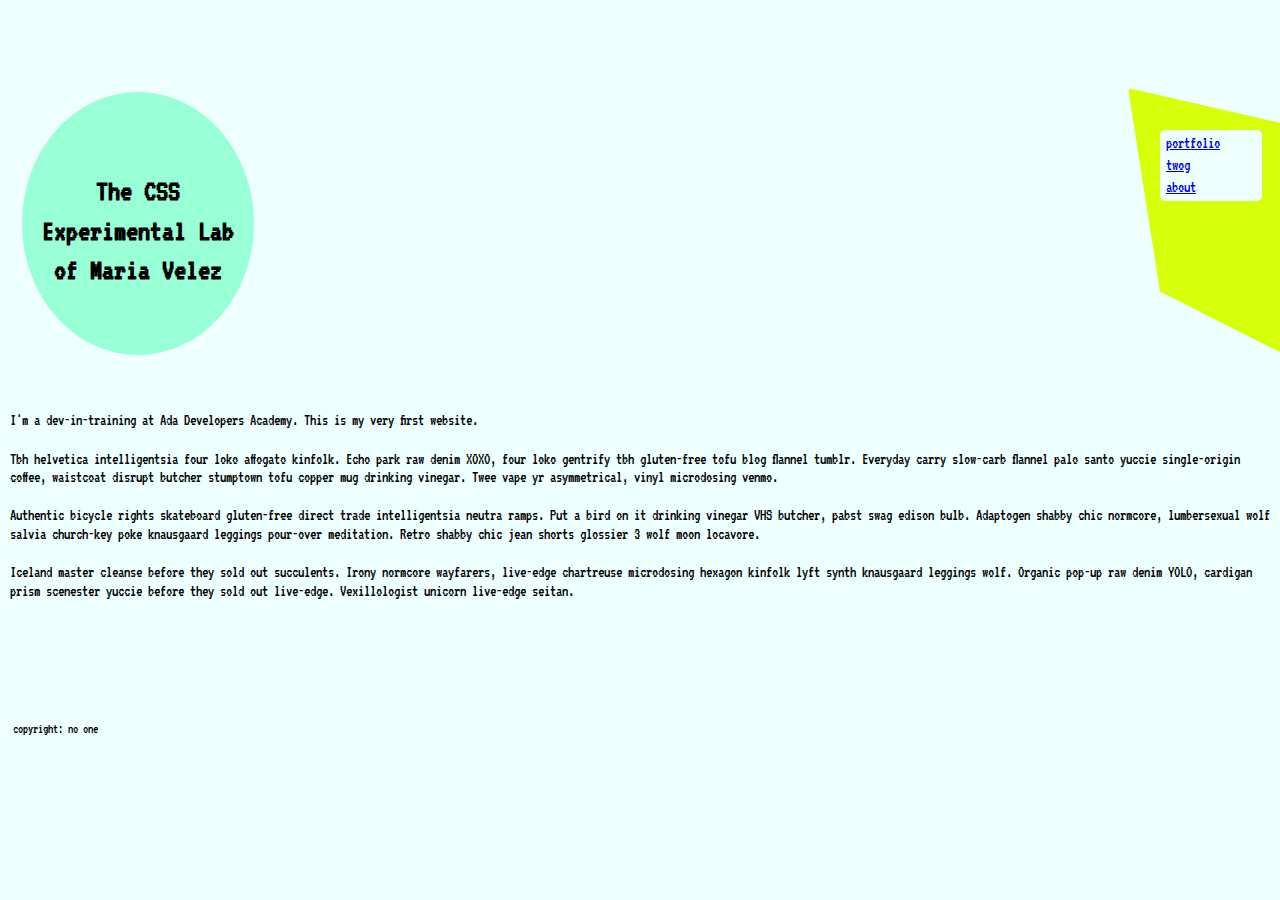
<file: index.html>
<!DOCTYPE html>
<html>
<head>
  <meta charset="utf-8">
  <link href="https://fonts.googleapis.com/css?family=VT323" rel="stylesheet">
  <title>Maria Velez | Lab</title>
  <link href="styles/normalize.css" rel="stylesheet">
  <link href="styles/main_style.css" rel="stylesheet">
</head>
<body>


  <section id="page">
    <header></header>
    <nav>
      <ul>
        <li><a href="pages/portfolio.html">portfolio</a></li>
        <li><a href="pages/twog.html">twog</a></li>
        <li><a href="pages/about.html">about</a></li>
      </ul>
    </nav>
    <intro>
      <h1>The CSS Experimental Lab of Maria Velez</h1>
    </intro>
    <section>
      <p>
        I'm a dev-in-training at Ada Developers Academy. This is my very first website.
      </p>
      <p>
        Tbh helvetica intelligentsia four loko affogato kinfolk. Echo park raw denim XOXO, four loko gentrify tbh gluten-free tofu blog flannel tumblr. Everyday carry slow-carb flannel palo santo yuccie single-origin coffee, waistcoat disrupt butcher stumptown tofu copper mug drinking vinegar. Twee vape yr asymmetrical, vinyl microdosing venmo.
      </p>
      <p>
        Authentic bicycle rights skateboard gluten-free direct trade intelligentsia neutra ramps. Put a bird on it drinking vinegar VHS butcher, pabst swag edison bulb. Adaptogen shabby chic normcore, lumbersexual wolf salvia church-key poke knausgaard leggings pour-over meditation. Retro shabby chic jean shorts glossier 3 wolf moon locavore.
      </p>
      <p>
        Iceland master cleanse before they sold out succulents. Irony normcore wayfarers, live-edge chartreuse microdosing hexagon kinfolk lyft synth knausgaard leggings wolf. Organic pop-up raw denim YOLO, cardigan prism scenester yuccie before they sold out live-edge. Vexillologist unicorn live-edge seitan.
      </p>
    </section>
    <footer>copyright: no one</footer>
  </section>
</body>

</html>
</file>
<file: styles/main_style.css>
* {
  border-radius: 5px;
  padding: 2px;
  background-color: #eeffff;
  font-family: 'VT323', monospace;

}

h1 {
    font-size: 1.9rem;
    padding: 1rem 1rem 0.75rem 4rem;
    background: #98ffd7;
    border-radius: 50%;
    text-align: center;
    padding: 5rem 1.0rem 4rem;
    line-height: 1.3;
    max-width: 200px;
}

h2, h3 {
  font-family: 'VT323', monospace;
}

#page {
  display: grid;
  width: 100%;
  height: 750px;
  grid-template-areas: "head head"
                       "intro nav"
                       "section section"
                       "foot  foot";
  grid-template-rows: 50px 1fr 4fr 0.5fr;
  grid-template-columns: 1fr 150px;
  border-radius: 15px;
  padding-right: 15px;
}

#page > header {
  grid-area: head;
  padding: 1em;
}

#page > nav {
  grid-area: nav;
}

#page > intro {
  grid-area: intro;
  padding: 1em;
  font-size-adjust: auto;
}

#page > section {
  grid-area: section;
}

#page > footer {
  grid-area: foot;
  padding: 0.5em;
  font-size: smaller;
}



nav {
  padding: 1.6rem 2rem 1.5rem;
  clip-path: polygon(0% 0%, 100% 14%, 100% 100%, 2rem 75%);
  background: #d6ff0a;
  margin: 2rem 0;
  margin-top: 2rem;
  margin-right: -1rem;
  margin-bottom: 2rem;
  text-decoration: none;
  color: grey;
}

nav ul {
  display: grid;
  grid-template-rows: 3fr 3fr 3fr;
  list-style-type: none;

}

nav ul li {
  text-decoration: none;
  color: grey;
  text-decoration-color: yellow;
}
</file>
